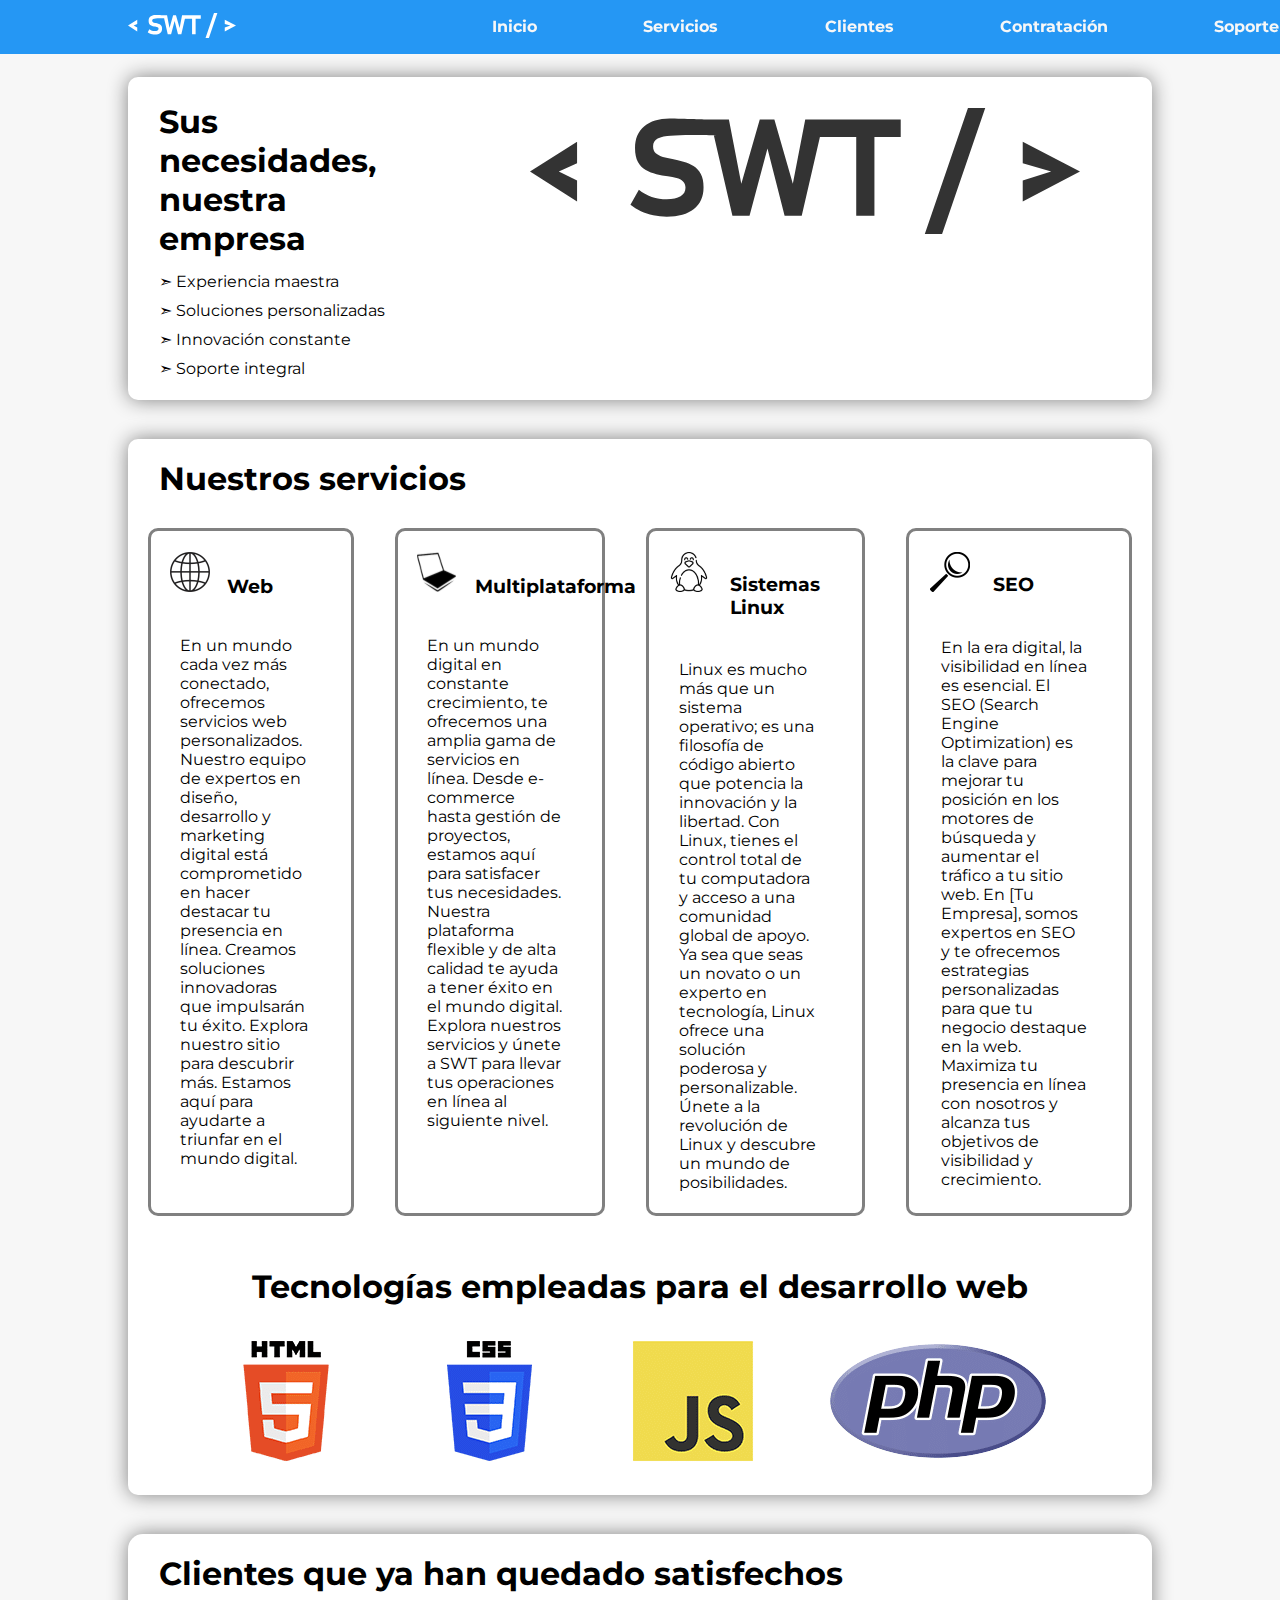
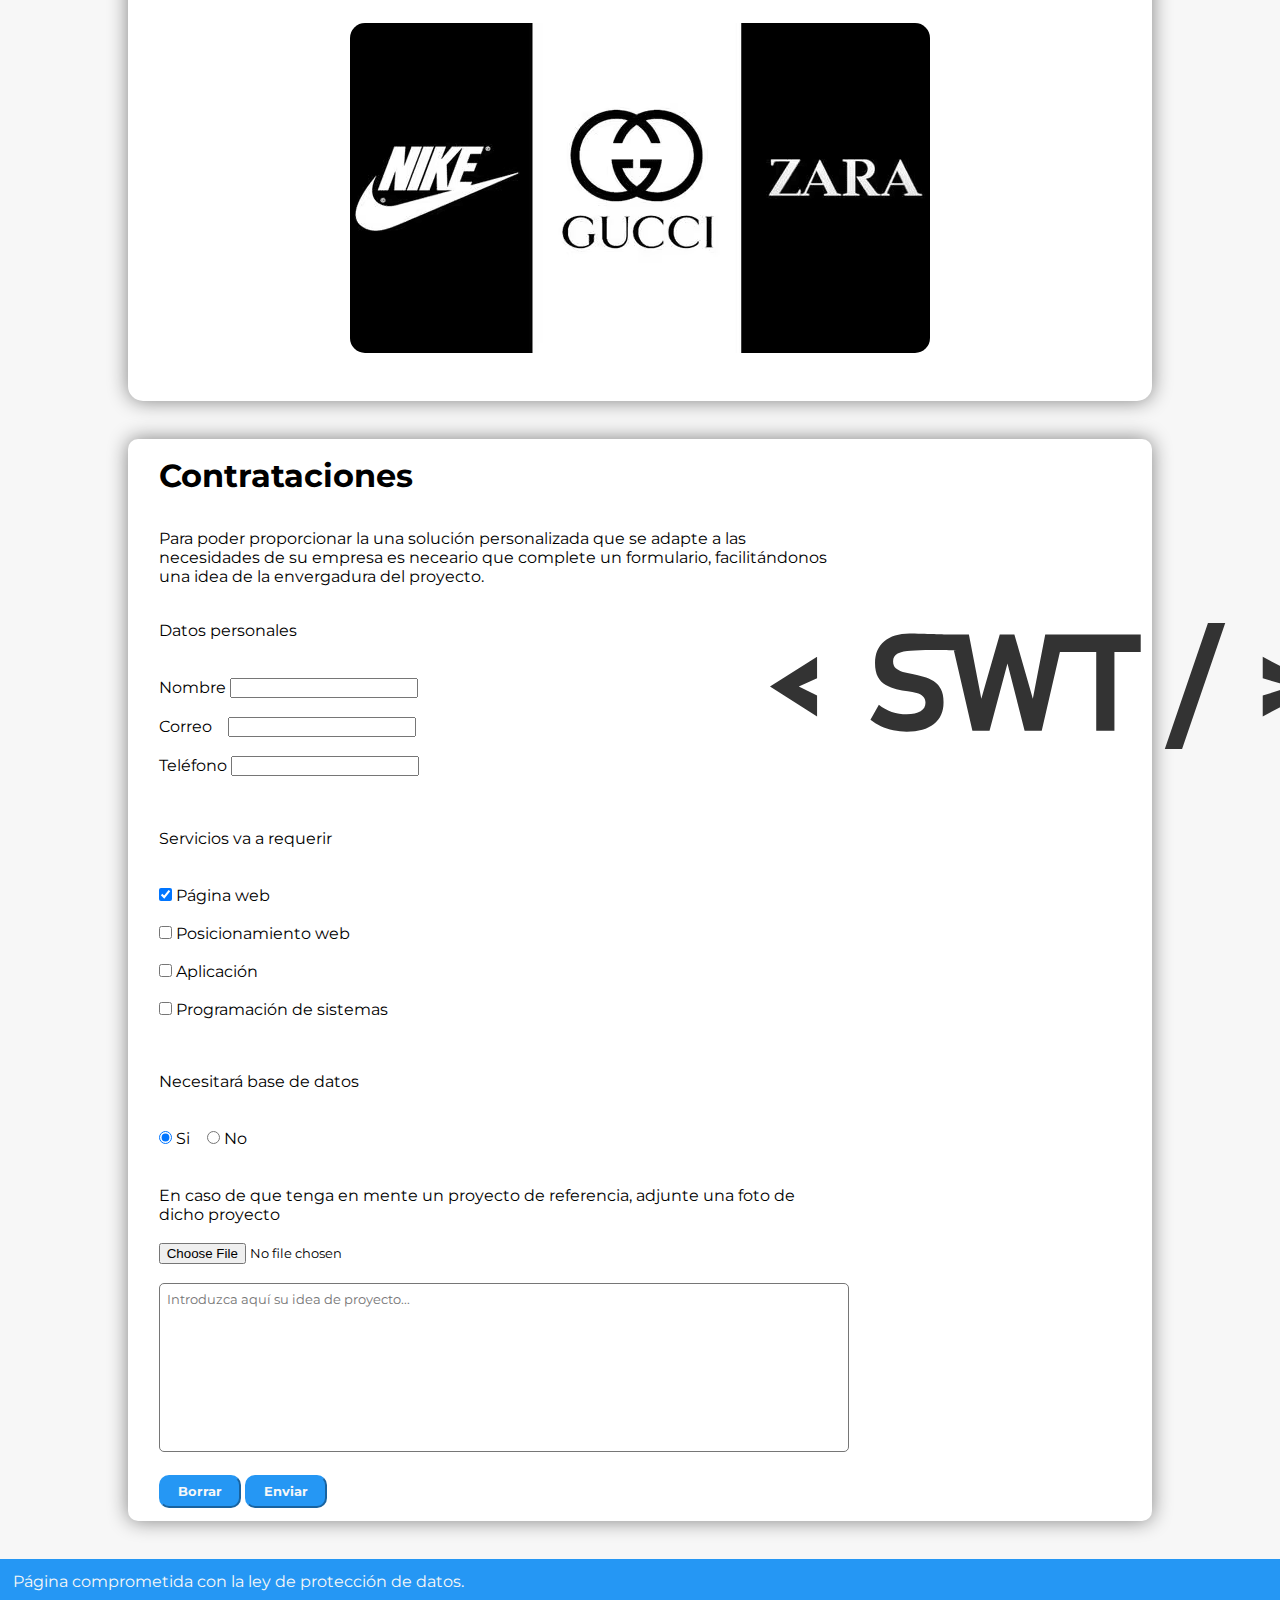
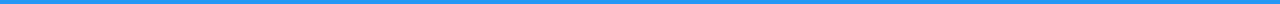
<file: index.html>
<!DOCTYPE html>
<html lang="es">

<head>
    <meta charset="UTF-8">
    <meta name="viewport" content="width=device-width, initial-scale=1.0">
    <meta name="description"
        content="Somos una empresa desarrolladora de software comprometida a dar las facilidades informáticas necesarias para su empresa, somos SWT.">
    <meta name="keywords"
        content="SWT, Software Troupe, desarrollo de software, software, development, developer, html, css, js, Shellscript, SEO, programación">
    <title>SWT</title>
    <link rel="stylesheet" href="style.css">
    <link rel="shortcut icon" href="imagesPNG/favicon.png" type="image/x-icon">
    <style>
        @import url('https://fonts.googleapis.com/css2?family=Cormorant+Garamond:wght@300&family=Montserrat:wght@300&display=swap');
    </style>
</head>

<body>
    <header>
        <a href="#"><img src="imagesPNG/logoHeader.svg" alt="Logo de la empresa"></a>
        <nav>
            <a href="#" id="inicio">Inicio</a>
            <a href="#services">Servicios</a>
            <a href="#clientes">Clientes</a>
            <a href="#contrataciones">Contratación</a>
            <a href="soporte.html" target="_blank">Soporte</a>
        </nav>
    </header>
    <main>
        <section id="contenedor1" class="contenedorFlex">
            <div class="textoSeccion">
                <h1>Sus necesidades, nuestra empresa</h1>
                <ul>
                    <li>&#10147; Experiencia maestra</li>
                    <li>&#10147; Soluciones personalizadas</li>
                    <li>&#10147; Innovación constante</li>
                    <li>&#10147; Soporte integral</li>
                </ul>
            </div>
            <div class="imagenSeccion">
                <img src="imagesPNG/logoGrande.svg" alt="Logo de la empresa">
            </div>
        </section>
        <section id="services">
            <div class="textoSeccion">
                <h1>Nuestros servicios</h1>
            </div>
            <div class="mallaServicios">
                <article>
                    <img class="imagenServicios" src="imagesPNG/web.png" alt="Icono de desarrollo web">
                    <h3>Web</h3>
                    <p>En un mundo cada vez más conectado, ofrecemos servicios web personalizados. Nuestro equipo de
                        expertos en diseño, desarrollo y marketing digital está comprometido en hacer destacar tu
                        presencia en línea. Creamos soluciones innovadoras que impulsarán tu éxito. Explora nuestro
                        sitio para descubrir más. Estamos aquí para ayudarte a triunfar en el mundo digital.</p>
                </article>
                <article>
                    <img class="imagenServicios" src="imagesPNG/ordenador.png" alt="Icono de desarrollo web">
                    <h3>Multiplataforma</h3>
                    <p>En un mundo digital en constante crecimiento, te ofrecemos una amplia gama de servicios en línea.
                        Desde e-commerce hasta gestión de proyectos, estamos aquí para satisfacer tus necesidades.
                        Nuestra plataforma flexible y de alta calidad te ayuda a tener éxito en el mundo digital.
                        Explora nuestros servicios y únete a SWT para llevar tus operaciones en línea al siguiente
                        nivel.</p>
                </article>
                <article>
                    <img class="imagenServicios" src="imagesPNG/linux.png" alt="Icono de desarrollo web">
                    <h3>Sistemas Linux</h3>
                    <p>Linux es mucho más que un sistema operativo; es una filosofía de código abierto que potencia la
                        innovación y la libertad. Con Linux, tienes el control total de tu computadora y acceso a una
                        comunidad global de apoyo. Ya sea que seas un novato o un experto en tecnología, Linux ofrece
                        una solución poderosa y personalizable. Únete a la revolución de Linux y descubre un mundo de
                        posibilidades.</p>
                </article>
                <article>
                    <img class="imagenServicios" src="imagesPNG/seo.png" alt="Icono de desarrollo web">
                    <h3>SEO</h3>
                    <p>En la era digital, la visibilidad en línea es esencial. El SEO (Search Engine Optimization) es la
                        clave para mejorar tu posición en los motores de búsqueda y aumentar el tráfico a tu sitio web.
                        En [Tu Empresa], somos expertos en SEO y te ofrecemos estrategias personalizadas para que tu
                        negocio destaque en la web. Maximiza tu presencia en línea con nosotros y alcanza tus objetivos
                        de visibilidad y crecimiento.</p>
                </article>
            </div>
            <div class="mallaTecnologias">
                <h1>Tecnologías empleadas para el desarrollo web</h1>
                <img usemap="#mapaTecnologias" src="imagesPNG/tecnologias.png"
                    alt="Para el desarrollo web empleados las siguientes tecnologías: HTML, CSS, JS y PHP.">
                <map name="mapaTecnologias">
                    <area shape="rect" coords="0,0,180,142" href="https://developer.mozilla.org/es/docs/Web/HTML"
                        alt="Página acerca del lenguaje HTML" target="_blank">
                    <area shape="rect" coords="181,0,380,142" href="https://developer.mozilla.org/es/docs/Web/CSS"
                        alt="Página acerca del lenguaje CSS" target="_blank">
                    <area shape="rect" coords="380,0,590,142"
                        href="https://developer.mozilla.org/es/docs/Web/JavaScript" alt="Página acerca del lenguaje JS"
                        target="_blank">
                    <area shape="rect" coords="590,0,870,142" href="https://www.php.net/manual/es/intro-whatis.php"
                        alt="Página acerca del lenguaje PHP" target="_blank">
                </map>
            </div>
        </section>
        <section id="clientes">
            <div class="textoSeccion">
                <h1>Clientes que ya han quedado satisfechos</h1>
            </div>
            <div class="mallaClientes">
                <img usemap="#mapaSensible" src="imagesPNG/clientes.png" alt="malla de clientes" id="clientes">
                <map name="mapaSensible">
                    <area shape="rect" coords="0,0,182,330" href="https://www.nike.com/es/"
                        alt="Enlace a página oficial de Nike" target="_blank">
                    <area shape="rect" coords="183,0,392,330" href="https://www.gucci.com/es/es/"
                        alt="Enlace a página oficial de Gucci" target="_blank">
                    <area shape="rect" coords="393,0,580,330" href="https://www.zara.com/es/"
                        alt="Enlace a página oficial de Zara" target="_blank">
                </map>
            </div>
        </section>
        <section id="contrataciones" class="contenedorFlex">
            <div class="textoSeccion">
                <h1>Contrataciones</h1>
                <p>Para poder proporcionar la una solución personalizada que se adapte a las necesidades de su empresa
                    es neceario que complete un formulario, facilitándonos una idea de la envergadura del proyecto.</p>
                <form action="mailto:softwaretroupe@gmail.com" method="post">
                    <p>Datos personales</p>
                    <br><br>
                    <label for="nombre">Nombre</label>
                    <input type="text" name="nombre" id="nombre">
                    <br><br>
                    <label for="correo">Correo</label>
                    <input id="correo" type="email" name="correo" id="correo">
                    <br><br>
                    <label for="tlf">Teléfono</label>
                    <input type="number" name="tlf" id="tlf">
                    <br><br>
                    <p>Servicios va a requerir</p>
                    <br><br>
                    <input type="checkbox" name="servicios" id="web" value="web" checked>
                    <label for="web">Página web</label>
                    <br><br>
                    <input type="checkbox" name="servicios" id="seo" value="seo">
                    <label for="seo">Posicionamiento web</label>
                    <br><br>
                    <input type="checkbox" name="servicios" id="multiplataforma" value="multiplataforma">
                    <label for="multiplataforma">Aplicación</label>
                    <br><br>
                    <input type="checkbox" name="servicios" id="sistemas" value="sistemas">
                    <label for="sistemas">Programación de sistemas</label>
                    <br><br>
                    <p>Necesitará base de datos</p>
                    <br><br>
                    <input type="radio" name="bbdd" id="bbdd" value="si" checked>
                    <label for="si" class="radio">Si</label>
                    <input type="radio" name="bbdd" id="bbdd" value="no">
                    <label for="no" class="radio">No</label>
                    <br><br><br>
                    <label for="archivo">En caso de que tenga en mente un proyecto de referencia, adjunte una foto de
                        dicho proyecto</label>
                    <br><br>
                    <input type="file" name="archivo" id="archivo" accept="image/*">
                    <br><br>
                    <textarea name="comentario" cols="80" rows="10"
                        placeholder="Introduzca aquí su idea de proyecto..."></textarea>
                    <br><br>
                    <input class="boton" type="reset" value="Borrar">
                    <input class="boton" type="submit" value="Enviar">
                </form>
            </div>
            <div class="imagenContratacion">
                <img src="imagesPNG/logoGrande.svg" alt="Logo de la empresa">
            </div>
        </section>
    </main>
    <footer>
        <a href="https://www.boe.es/buscar/act.php?id=BOE-A-2018-16673" target="_blank">Página comprometida con la ley
            de protección de
            datos.</a>
    </footer>
</body>

</html>
</file>
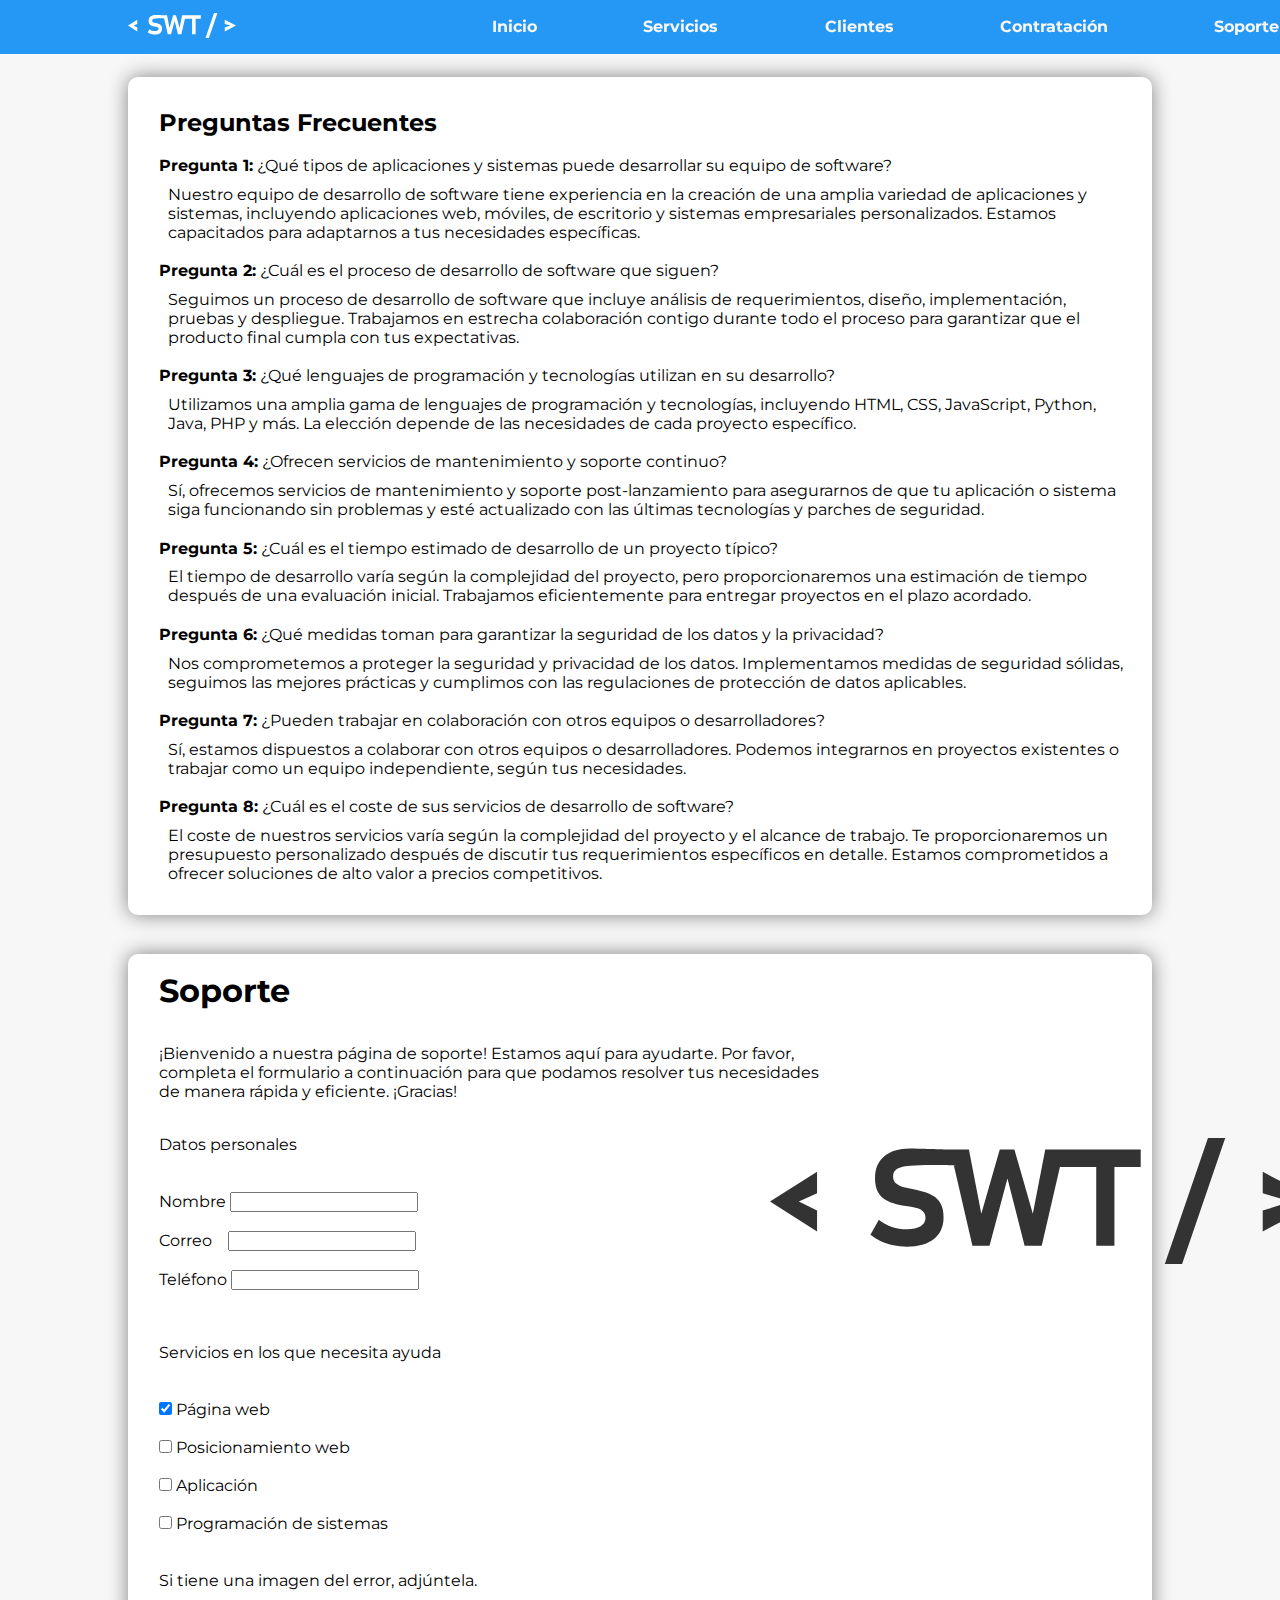
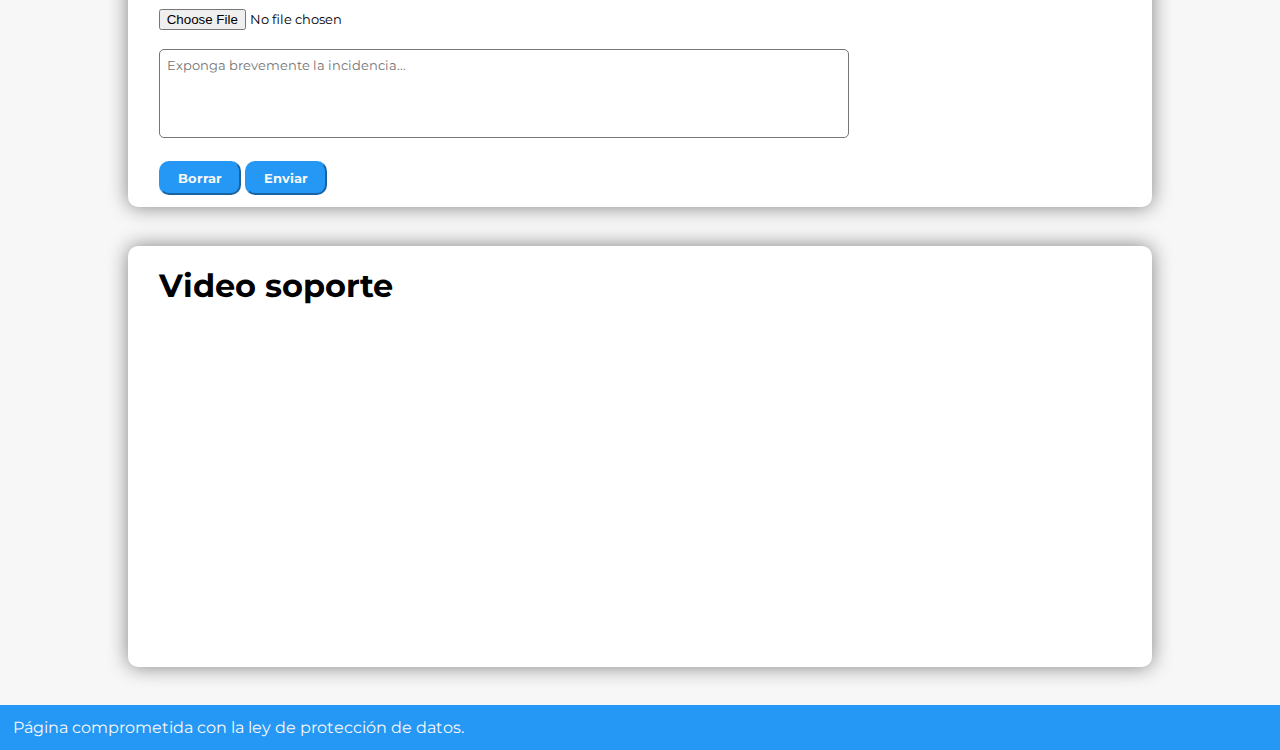
<file: soporte.html>
<!DOCTYPE html>
<html lang="en">

<head>
    <meta charset="UTF-8">
    <meta name="viewport" content="width=device-width, initial-scale=1.0">
    <title>SWT</title>
    <link rel="stylesheet" href="style.css">
    <link rel="shortcut icon" href="imagesPNG/favicon.png" type="image/x-icon">
    <style>
        @import url('https://fonts.googleapis.com/css2?family=Cormorant+Garamond:wght@300&family=Montserrat:wght@300&display=swap');
    </style>
</head>

<body>
    <header>
        <a href="index.html" target="_blank"><img src="imagesPNG/logoHeader.svg" alt="Logo de la empresa"></a>
        <nav>
            <a href="index.html" target="_blank" id="inicio">Inicio</a>
            <a href="index.html#services" target="_blank">Servicios</a>
            <a href="index.html#clientes" target="_blank">Clientes</a>
            <a href="index.html#contrataciones" target="_blank">Contratación</a>
            <a href="#">Soporte</a>
        </nav>
    </header>
    <main>
        <section id="contenedor1" class="contenedorFlex">
            <div class="textoSeccion2">
                <h2>Preguntas Frecuentes</h2>
                <ul>
                    <li>
                        <strong>Pregunta 1:</strong> ¿Qué tipos de aplicaciones y sistemas puede desarrollar su
                        equipo
                        de software?
                        <p>Nuestro equipo de desarrollo de software tiene experiencia en la creación de una amplia
                            variedad de aplicaciones y sistemas, incluyendo aplicaciones web, móviles, de escritorio
                            y
                            sistemas empresariales personalizados. Estamos capacitados para adaptarnos a tus
                            necesidades
                            específicas.</p>
                    </li>
                    <li>
                        <strong>Pregunta 2:</strong> ¿Cuál es el proceso de desarrollo de software que siguen?
                        <p>Seguimos un proceso de desarrollo de software que incluye análisis de requerimientos,
                            diseño,
                            implementación, pruebas y despliegue. Trabajamos en estrecha colaboración contigo
                            durante
                            todo el proceso para garantizar que el producto final cumpla con tus expectativas.</p>
                    </li>
                    <li>
                        <strong>Pregunta 3:</strong> ¿Qué lenguajes de programación y tecnologías utilizan en su
                        desarrollo?
                        <p>Utilizamos una amplia gama de lenguajes de programación y tecnologías, incluyendo HTML,
                            CSS,
                            JavaScript, Python, Java, PHP y más. La elección depende de las necesidades de cada
                            proyecto
                            específico.</p>
                    </li>
                    <li>
                        <strong>Pregunta 4:</strong> ¿Ofrecen servicios de mantenimiento y soporte continuo?
                        <p>Sí, ofrecemos servicios de mantenimiento y soporte post-lanzamiento para asegurarnos de
                            que
                            tu aplicación o sistema siga funcionando sin problemas y esté actualizado con las
                            últimas
                            tecnologías y parches de seguridad.</p>
                    </li>
                    <li>
                        <strong>Pregunta 5:</strong> ¿Cuál es el tiempo estimado de desarrollo de un proyecto
                        típico?
                        <p>El tiempo de desarrollo varía según la complejidad del proyecto, pero proporcionaremos
                            una
                            estimación de tiempo después de una evaluación inicial. Trabajamos eficientemente para
                            entregar proyectos en el plazo acordado.</p>
                    </li>
                    <li>
                        <strong>Pregunta 6:</strong> ¿Qué medidas toman para garantizar la seguridad de los datos y
                        la
                        privacidad?
                        <p>Nos comprometemos a proteger la seguridad y privacidad de los datos. Implementamos
                            medidas de
                            seguridad sólidas, seguimos las mejores prácticas y cumplimos con las regulaciones de
                            protección de datos aplicables.</p>
                    </li>
                    <li>
                        <strong>Pregunta 7:</strong> ¿Pueden trabajar en colaboración con otros equipos o
                        desarrolladores?
                        <p>Sí, estamos dispuestos a colaborar con otros equipos o desarrolladores. Podemos
                            integrarnos
                            en proyectos existentes o trabajar como un equipo independiente, según tus necesidades.
                        </p>
                    </li>
                    <li>
                        <strong>Pregunta 8:</strong> ¿Cuál es el coste de sus servicios de desarrollo de software?
                        <p>El coste de nuestros servicios varía según la complejidad del proyecto y el alcance de
                            trabajo. Te proporcionaremos un presupuesto personalizado después de discutir tus
                            requerimientos específicos en detalle. Estamos comprometidos a ofrecer soluciones de
                            alto
                            valor a precios competitivos.</p>
                    </li>
                </ul>
            </div>
        </section>

        <section id="contrataciones" class="contenedorFlex">
            <div class="textoSeccion">
                <h1>Soporte</h1>
                <p>¡Bienvenido a nuestra página de soporte! Estamos aquí para ayudarte. Por favor, completa el
                    formulario a continuación para que podamos resolver tus necesidades de manera rápida y eficiente.
                    ¡Gracias!</p>
                <form action="mailto:softwaretroupe@gmail.com" method="post">
                    <p>Datos personales</p>
                    <br><br>
                    <label for="nombre">Nombre</label>
                    <input type="text" name="nombre" id="nombre">
                    <br><br>
                    <label for="correo">Correo</label>
                    <input id="correo" type="email" name="correo" id="correo">
                    <br><br>
                    <label for="tlf">Teléfono</label>
                    <input type="number" name="tlf" id="tlf">
                    <br><br>
                    <p>Servicios en los que necesita ayuda</p>
                    <br><br>
                    <input type="checkbox" name="servicios" id="web" value="web" checked>
                    <label for="web">Página web</label>
                    <br><br>
                    <input type="checkbox" name="servicios" id="seo" value="seo">
                    <label for="seo">Posicionamiento web</label>
                    <br><br>
                    <input type="checkbox" name="servicios" id="multiplataforma" value="multiplataforma">
                    <label for="multiplataforma">Aplicación</label>
                    <br><br>
                    <input type="checkbox" name="servicios" id="sistemas" value="sistemas">
                    <label for="sistemas">Programación de sistemas</label>
                    <br><br><br>
                    <label for="archivo">Si tiene una imagen del error, adjúntela.</label>
                    <br><br>
                    <input type="file" name="archivo" id="archivo" accept="image/*">
                    <br><br>
                    <textarea name="comentario" id="comentario" cols="80" rows="5"
                        placeholder="Exponga brevemente la incidencia..."></textarea>
                    <br><br>
                    <input class="boton" type="reset" value="Borrar">
                    <input class="boton" type="submit" value="Enviar">
                </form>
            </div>
            <div class="imagenContratacion">
                <img src="imagesPNG/logoGrande.svg" alt="Logo de la empresa">
            </div>
        </section>
        <section>
            <div class="textoSeccion">
                <h1>Video soporte</h1>
            </div>
            <div class="textoSeccion">
                <iframe width="560" height="315" src="https://www.youtube.com/embed/BKMmLqv0IXA?si=uTzmhcG8v3FwL8T1"
                    title="YouTube video player" frameborder="0"
                    allow="accelerometer; autoplay; clipboard-write; encrypted-media; gyroscope; picture-in-picture; web-share"
                    allowfullscreen></iframe>
            </div>
        </section>
    </main>

    <footer>
        <a href="https://www.boe.es/buscar/act.php?id=BOE-A-2018-16673">Página comprometida con la ley de protección de
            datos.</a>
    </footer>
</body>

</html>
</file>
<file: style.css>
* {
    padding: 0;
    margin: 0;
    font-family: 'Montserrat', sans-serif;
}

header {
    position: fixed;
    top: 0;
    width: 100%;
    padding-top: 1%;
    padding-bottom: 1%;
    background-color: #2597F4;
}

body {
    background-color: #f7f7f7;
}

header img {
    display: inline;
    margin-left: 10%;
    color: #f7f7f7;
}

nav {
    position: fixed;
    width: 100%;
    display: inline;
    margin-top: 0.3%;
}

nav a {
    margin-left: 8%;
    text-align: center;
    font-weight: bold;
    text-decoration: none;
}

#inicio {
    margin-left: 20%;
}

nav a:link {
    color: #f7f7f7;
}

nav a:visited {
    color: #f7f7f7;
}

nav a:hover {
    text-decoration: underline;
}

section {
    background-color: white;
    border: thin;
    border-color: gray;
    border-radius: 10px;
    box-shadow: 0px 0px 20px 0px gray;
    margin: 3% 10%;
    padding-bottom: 1%;
}

.contenedorFlex {
    display: flex;
}

#contenedor1 {
    margin-top: 6%;
    padding-bottom: -3%;
}

.contenedorFlex .textoSeccion h1 {
    margin-top: -4%;
}

.textoSeccion {
    margin-top: 3%;
    margin-left: 3%;
    /* border: solid #2597F4; */
}

.textoSeccion h1 {
    padding-top: 2%;
}

.textoSeccion ul {
    margin-top: 5%;
}

.textoSeccion p {
    margin-top: 5%;
}

.imagenSeccion {
    /* border: solid; */
    margin: 2% 6% 0% 9%;
    /* border-color: #2597F4; */
    padding: 1%;
}

.mallaServicios {
    margin-top: 3%;
    display: flex;
}

.mallaServicios img {
    margin-left: 10%;
}

.mallaServicios h3 {
    margin-left: 40%;
    margin-top: -11%;
    display: block;
}

.mallaServicios p {
    margin-top: 20%;
    margin-left: 15%;
    margin-right: 15%;
}

article {
    margin: 0% 2% 5% 2%;
    border: solid gray;
    border-radius: 10px;
    padding: 2% 0%;
    padding-right: 1%;
}

.mallaTecnologias {
    text-align: center;
    padding-bottom: 1%;
}

.mallaTecnologias h1 {
    padding-bottom: 2%;
}

.mallaClientes {
    margin: 3% 0% 3% 0%;
    text-align: center;
}

#clientes {
    border-radius: 15px;
}

.imagenContratacion {
    margin: 15% 5% 10% -10%;
    padding: 3%;
}

textarea {
    resize: none;
    border-radius: 5px;
    padding-left: 1%;
    padding-top: 1%;
}

#correo {
    margin-left: 1.75%;
}

.radio {
    margin-right: 2%;
}

footer {
    padding: 1% 0% 1% 1%;
    background-color: #2597F4;
}

footer a {
    text-decoration: none;
    color: #f7f7f7;
}

footer a:hover {
    text-decoration: underline;
}

ul {
    list-style-type: none;
    padding: 0;
}

li {
    margin-bottom: 10px;
}

.textoSeccion2 {
    margin-top: 3%;
    margin-left: 3%;
    max-width: 95%;
    /* border: solid #2597F4; */
}

.textoSeccion2 p {
    margin-top: 1%;
    margin-left: 1%;
    margin-bottom: 2%;
    /* border: solid #2597F4; */
}

.textoSeccion2 h2 {

    margin-bottom: 2%;
    /* border: solid #2597F4; */
}

.boton {
    font-weight: bold;
    width: 12%;
    padding: 1%;
    background-color: #2597F4;
    border-radius: 10px;
    border-color: #2597F4;
    color: #f7f7f7;
}
</file>
